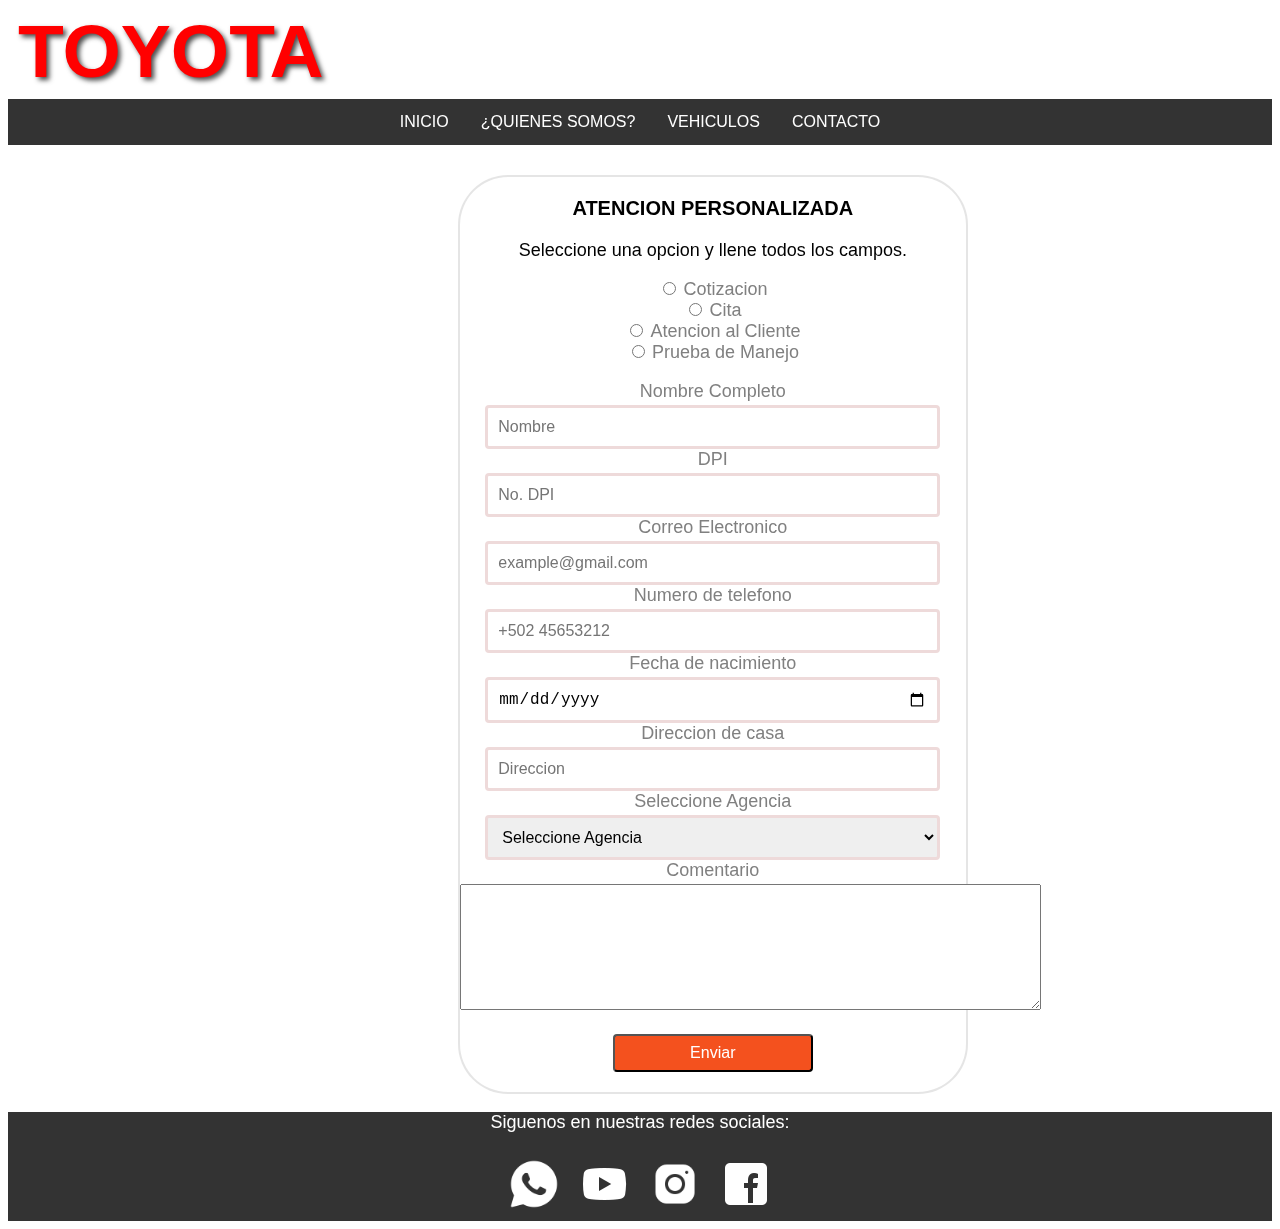
<file: HTML/contacto.html>
<!DOCTYPE html>
<html lang="es">
<head>
    <meta charset="UTF-8">
    <meta name="viewport" content="width=device-width, initial-scale=1.0">
    <title>Proyeco Final</title>
    <link rel="stylesheet" href="/CSS/contacto.css">
</head>
<body>
    <div class="videofondo">
        <video autoplay muted loop>
            <source src="../VIDEO/1052-142621416_compressed.mp4">
        </video>
    </div>
    <header>TOYOTA</header>
    <ul>
        <li><a class="active" href="/HTML/index.html">INICIO</a></li>
        <li><a href="/HTML/somos.html">¿QUIENES SOMOS?</a></li>
        <li><a href="/HTML/vehiculos.html">VEHICULOS</a></li>
        <li><a href="/HTML/contacto.html">CONTACTO</a></li>
      </ul>
      <div class="caja1">
        <h3>
            ATENCION PERSONALIZADA 
        </h3>
        <p>Seleccione una opcion y llene todos los campos.</p>
        <form>
        <input class="dinput" type="radio" name="option">
        <label class="dlabel" for="Cotizacion">Cotizacion</label>

        <br>

        <input class="dinput" type="radio" name="option">
        <label class="dlabel" for="cita">Cita</label>

        <br>

        <input class="dinput" type="radio" name="option">
        <label class="dlabel" for="atencion al cliente">Atencion al Cliente</label>

        <br>

        <input class="dinput" type="radio" name="option">
        <label class="dlabel" for="Prueba de manejo">Prueba de Manejo</label>

        <br><br>

        <label class="clabel" for="name">Nombre Completo</label>
        <input class="cinput" type="text" placeholder="Nombre" required>

        <label class="clabel" for="number">DPI</label>
        <input class="cinput" type="text" placeholder="No. DPI" required>

        <label class="clabel" for="email">Correo Electronico</label>
        <input class="cinput" type="text" placeholder="example@gmail.com" required>

        <label class="clabel" for="number">Numero de telefono</label>
        <input class="cinput" type="text" placeholder="+502 45653212" required>

        <label class="clabel" for="date">Fecha de nacimiento</label>
        <input class="cinput" type="date" required>

        <label class="clabel" for="adress">Direccion de casa</label>
        <input class="cinput" type="text" placeholder="Direccion" required>

        <label class="clabel" for="agencia">Seleccione Agencia</label>
        <select class="cinput" name="Agencia" id="Agencia" required>
            <option value="" disabled selected>Seleccione Agencia</option>
            <option value="Agencia">Agencia Salama</option>
            <option value="Agencia">Agencia Guatemala</option>
            <option value="Agencia">Agencia Coban</option>
            <option value="Agencia">Agencia Carretera Salvador</option>
            <option value="Agencia">Agencia Teculutan</option>
            <option value="Agencia">Agencia Escuintla</option>
            <option value="Agencia">Agencia Peten</option>
            <option value="Agencia">Agencia Huehuetenango</option>
            <option value="Agencia">Agencia Guastatoya</option>
        </select>

        <label class="clabel" for="comentario">Comentario</label>
        <textarea name="Coemntario" id="" rows="8" cols="70"></textarea>

        <br><br>
        <button>Enviar</button>
    </form>
    </div>

    <footer>
        <p class="fot">Siguenos en nuestras redes sociales:</p>
        <a href="https://api.whatsapp.com/send?phone=50222040404"><img id="ref" src="/IMAGE/whatsapp--v2.png" alt="Whatsapp"></a>
        <a href="https://www.youtube.com/channel/UCZXGc2_NFXwVp2RbKdzQ7pg"><img id="ref" src="/IMAGE/icons8-youtube-50 (1).png" alt="youtube"></a>
        <a href="https://www.instagram.com/toyotaguatemala/?hl=es-la"><img id="ref" src="/IMAGE/icons8-instagram-64.png" alt="instagram"></a>
        <a href="https://www.facebook.com/ToyotaGuatemala/"><img id="ref" src="/IMAGE/icons8-facebook-50.png" alt=""></a>
    </footer>

</body>
</html>
</file>
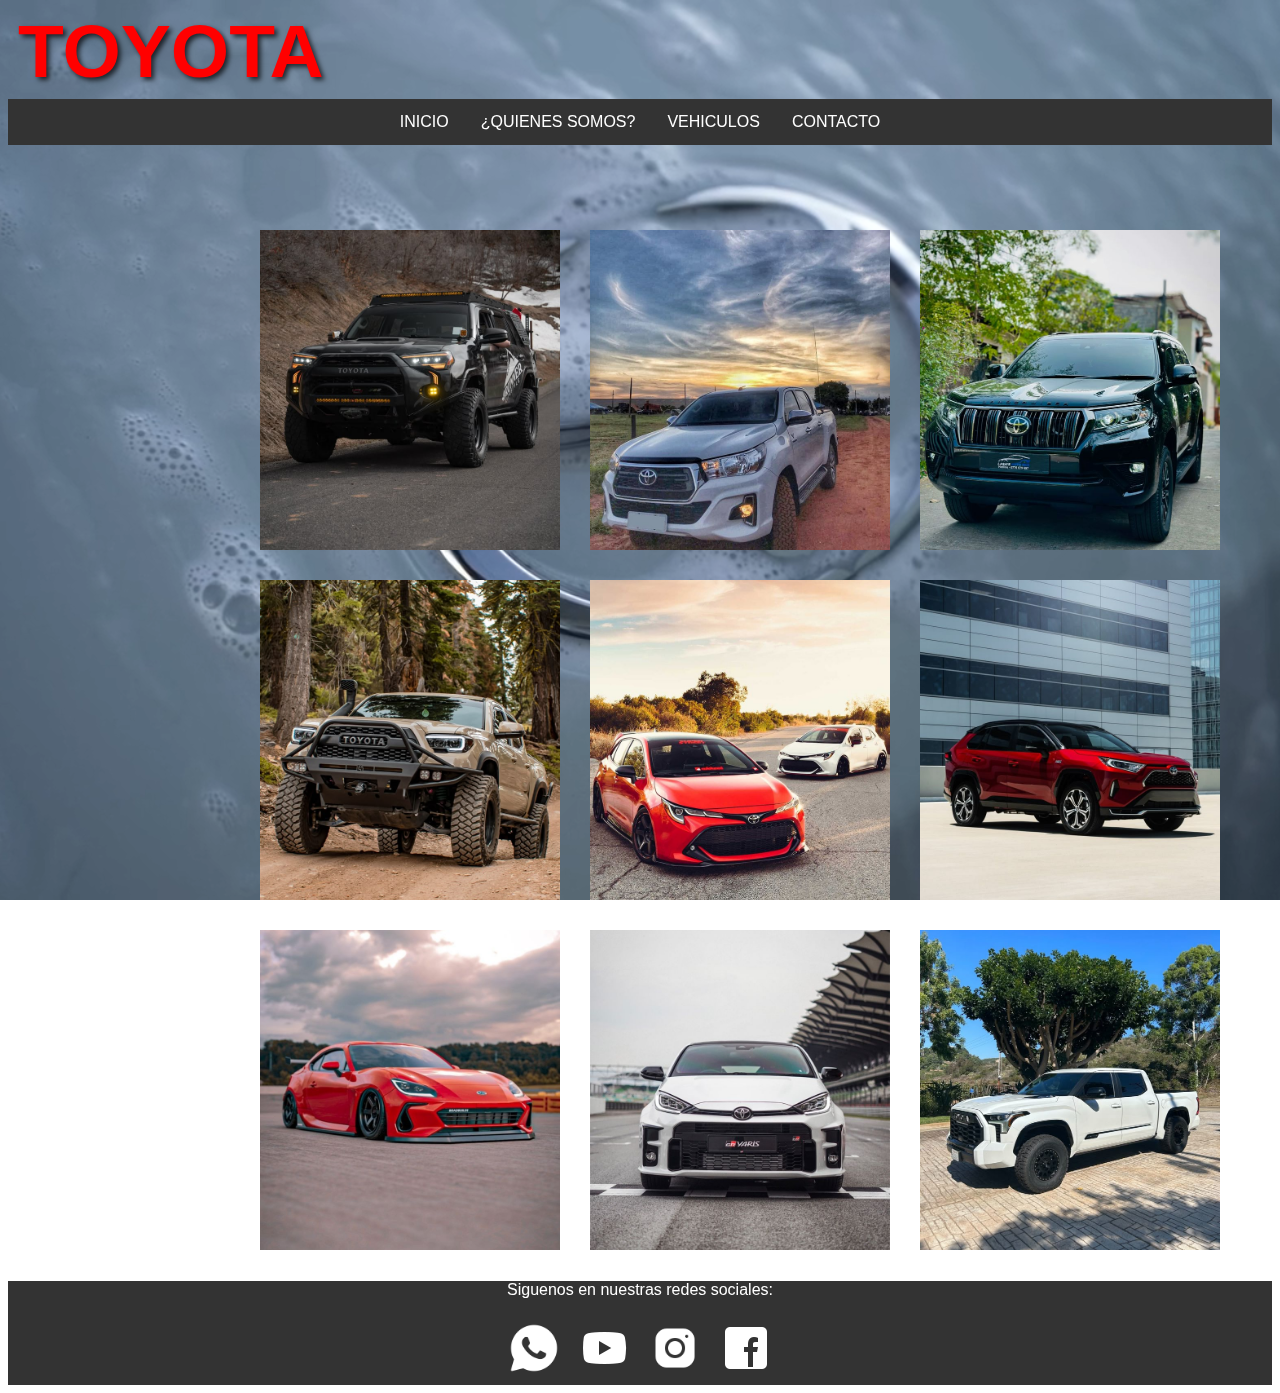
<file: HTML/vehiculos.html>
<!DOCTYPE html>
<html lang="es">
<head>
  <meta charset="UTF-8">
  <meta name="viewport" content="width=device-width, initial-scale=1.0">
  <title>Contactenos</title>
  <link rel="stylesheet" href="/CSS/vehiculos.css">
</head>
<body>
    <video class="videofondo" autoplay muted loop>
        <source src="/VIDEO/lavado.mp4" type="video/mp4">
    </video>
<header>TOYOTA</header>
<ul>
    <li><a class="active" href="/HTML/index.html">INICIO</a></li>
    <li><a href="/HTML/somos.html">¿QUIENES SOMOS?</a></li>
    <li><a href="/HTML/vehiculos.html">VEHICULOS</a></li>
    <li><a href="/HTML/contacto.html">CONTACTO</a></li>
</ul>
<div class="galeria">
  <div class="imagen">
      <div class="carro">
          <img src="../IMAGE/4runer.jpeg" alt="4Runner">
      </div>
      <div class="textoatras">
          <div class="texto">
              <h3>Toyota 4Runner</h3>
              <ol>
                  <li>Capacidad del tanque: 80 litros</li>
                  <li>Tipo de combustible: Gasolina</li>
                  <li>Tipo de combustible: Gasolina</li>
                  <li>Motor: 3956cc V6 24V DOHC Dual VVT-i</li>
                  <li>Potencia: 271 hp a 5600 rpm</li>
                  <li>Capacidad de pasajeros: 7</li>
                  <li>Llantas: 245/70 R17</li>
                  <li>precio a partir de los Q240,000.00</li>
              </ol>
          </div>
      </div>
  </div>
  <div class="imagen">
      <div class="carro">
          <img src="../IMAGE/hilux.jpeg" alt="Hilux">
      </div>
      <div class="textoatras">
          <div class="texto">
              <h3>Toyota Hilux</h3>
              <ol>
                  <li>Diseño exterior fuerte y interior premium</li>
                  <li>Capacidad de adaptación a diferentes climas terrenos y usos</li>
                  <li>Desempeño sobresaliente fuera de los caminos pavimentados</li>
                  <li>Pantalla multimedia de 8" con funciones para controlar el audio y las llamadas</li>
                  <li>Motor 2.8l con 204 CV </li>
                  <li>precios a partir de Q371,990.00</li>
              </ol>
          </div>
      </div>
  </div>
  <div class="imagen">
      <div class="carro">
          <img src="../IMAGE/land cruiser.jpeg" alt="Land Cruiser">
      </div>
      <div class="textoatras">
          <div class="texto">
              <h3>Toyota Land Cruiser</h3>
              <ol>
                  <li>Motor: Turbo Diesel Intercooler de 6 cilindros con 304 caballos de fuerza</li>
                  <li>Sistema de suspensión mejorada dinámica e-KDSS </li>
                  <li>Transmisión: Automática de 10 velocidades más retroceso </li>
                  <li>Sistema Toyota Safety Sense: Tecnología que reduce los accidentes</li>
                  <li>precios a partir de Q 515,490.00</li>
              </ol>
          </div>
      </div>
  </div>
  <div class="imagen">
      <div class="carro">
          <img src="../IMAGE/tacoma.jpeg" alt="Tacoma">
      </div>
      <div class="textoatras">
          <div class="texto">
          <h3>Toyota Tacoma</h3>
          <ol>
              <li>Motor turbo i-FORCE de 2.4 litros</li>
              <li>Capacidad de remolque de hasta 6,500 lb</li>
              <li>Pantalla multimedia de 8" o 14"</li>
              <li>Configuraciones de tracción 4x2 y 4x4</li>
              <li>Cabina doble de cuatro puertas y nueva XtraCab de dos puertas</li>
              <li>A partir de Q210 000, una excelente inversión para aventura y trabajo.</li>
          </ol>
          </div>
      </div>
  </div>
  <div class="imagen">
      <div class="carro">
          <img src="../IMAGE/corola.jpeg" alt="Corolla">
      </div>
      <div class="textoatras">
          <div class="texto">
          <h3>Toyota Corolla</h3>
          <ol>
              <li>Motor eficiente que ofrece un excelente rendimiento de combustible.</li>
              <li>Estilo moderno y aerodinámico que destaca en la carretera.</li>
              <li>Pantalla táctil de 7" con conectividad Apple CarPlay y Android Auto.</li>
              <li>precio a partir de Q 224,580</li>
          </ol>
          </div>
      </div>
  </div>
  <div class="imagen">
      <div class="carro">
          <img src="../IMAGE/cros.jpeg" alt="Cros">
      </div>
      <div class="textoatras">
          <div class="texto">
          <h3>Toyota Cross</h3>
          <ol>
              <li>Motor de 2.0 litros con 169 hp y 151 lb-pie de torque.</li>
              <li>Transmisión variable continua (CVT) para una conducción suave.</li>
              <li>Buen rendimiento de combustible, ideal para viajes urbanos y de carretera</li>
              <li>El precio base comienza desde Q 276,790.00, dependiendo de la versión y equipamiento.</li>
          </ol>
          </div>
      </div>
  </div>
  <div class="imagen">
      <div class="carro">
          <img src="../IMAGE/gr.jpeg" alt="GR86">
      </div>
      <div class="textoatras">
          <div class="texto">
          <h3>Toyota GR86</h3>
          <ol>
              <li>Motor de 2.4 litros con aproximadamente 228 hp</li>
              <li>Tracción trasera (RWD) para una experiencia de conducción deportiva</li>
              <li>Asientos deportivos y materiales de alta calidad, con opciones de tapicería en Ultrasuede</li>
              <li>MSRP inicial alrededor de $30,000, dependiendo de la configuración y opciones.</li>
          </ol>
          </div>
      </div>
  </div>
  <div class="imagen">
      <div class="carro">
          <img src="../IMAGE/yaris.jpeg" alt="Yaris">
      </div>
      <div class="textoatras">
          <div class="texto">
          <h3>Toyota Yaris</h3>
          <ol>
              <li>Motor de 1.5 litros de 4 cilindros con aproximadamente 106 hp</li>
              <li>Transmisión automática CVT para una conducción suave y eficiente</li>
              <li>Pantalla táctil de 7" con conectividad Apple CarPlay y Android Auto.</li>
              <li>Rango de precios accesible, ideal para compradores de primer auto o quienes buscan economía</li>
          </ol>
          </div>
      </div>
  </div>
  <div class="imagen">
      <div class="carro">
          <img src="../IMAGE/tundra.jpeg" alt="Tundra">
      </div>
      <div class="textoatras">
          <div class="texto">
          <h3>Toyota Tundra</h3>
          <ol>
              <li>Opciones de motor V6 biturbo de 3.5 litros, con hasta 389 hp y 479 lb-pie de torque</li>
              <li>Transmisión automática de 10 velocidades para un rendimiento suave y eficiente</li>
              <li>Pantalla táctil de 14" con conectividad Apple CarPlay y Android Auto.</li>
              <li>Disponible en diferentes niveles de equipamiento, incluyendo versiones híbridas.</li>
              <li>precio a partir de Q290,000.00</li>
          </ol>
          </div>
      </div>
  </div>
</div>
  <footer>
    <p class="fot">Siguenos en nuestras redes sociales:</p>
    <a href="https://api.whatsapp.com/send?phone=50222040404"><img id="ref" src="/IMAGE/whatsapp--v2.png" alt="Whatsapp"></a>
    <a href="https://www.youtube.com/channel/UCZXGc2_NFXwVp2RbKdzQ7pg"><img id="ref" src="/IMAGE/icons8-youtube-50 (1).png" alt="youtube"></a>
    <a href="https://www.instagram.com/toyotaguatemala/?hl=es-la"><img id="ref" src="/IMAGE/icons8-instagram-64.png" alt="instagram"></a>
    <a href="https://www.facebook.com/ToyotaGuatemala/"><img id="ref" src="/IMAGE/icons8-facebook-50.png" alt=""></a>
</footer>

</body>
</html>
</file>
<file: CSS/contacto.css>
body {
  font-family: sans-serif; /*estilo de letra*/
}

.videofondo {
  position: fixed; /*fija la posición del video en el fondo*/
  top: 0; /*margen arriba*/
  left: 0; /*margen de la izquierda */
  width: 100%; /*ancho del video */
  height: 100%; /*altura del video */
  overflow: hidden; /*oculta cualquier contenido que se desborde */
  z-index: -1; /*video detras de otros elementos */
}

header {
  font-size: 75px; /*tamaño de letra*/
  font-weight: bold; /*negrita */
  text-align: left; /*alineacion a la izquierda */
  margin: 5px 10px 5px 10px; /*marrgenes alrededor del texto */
  color: red; /*color*/
  text-shadow: 3px 3px 5px rgba(0, 0, 0, 0.7); /*agrega sombra al texto */
}

nav {
    width: 80%; /*ancho de la barra*/
    margin-top: 5px; /*margen arriba */
    margin-left: 150px; /*margenes de la izquierda */
}

ul {
    list-style-type: none; /*elimina los puntos de lista */
    margin: 0; /*margen*/
    padding: 0; /*relleno*/
    overflow: hidden; /*evita que los elementos se desborden */
    background-color: #333; /*color de fondo*/
    display: flex; /*contenedor flexible*/
    justify-content: center; /*centra los elementos en la barra */
}

li {
    float: left; /*hace que los elementos se alineen de izquierda a derecha */
}

li a {
    display: block; /*contenedor ocupa todo el bloque */
    color: white; /* Color para el texto */
    text-align: center; /*alineacion del texto */
    padding: 14px 16px; /*relleno alrededor del texto */
    text-decoration: none; /*elimina el subrayado de los enlaces */
}

li a:hover {
    background-color: #111; /* fondo más oscuro al pasar encima */
}

.caja1 {
    text-align: center; /*alineacion centrada*/
    width: 40%; /*ancho de la caja*/
    height: 915px; /*altura de la caja */
    border-radius: 50px; /*bordes redondeados */
    margin-top: 30px; /*margen arriba */
    margin-left: 450px; /*margen de la izquierda*/
    border: 2px solid rgba(204, 204, 204, 0.5); /*borde transparente */
    background-color: rgba(255, 255, 255, 0.8); /*fondo blanco*/
}

h3 {
  font-size: 20px; /*tamaño de letra*/
}

p {
  font-size: 18px; /*tamaño de letra*/
}

.dlabel {
    font-size: 18px; /*tamaño de letra */
    color: gray; /*color de texto*/
}

.clabel {
  font-size: 18px; /*tamaño de letra */
  color: gray; /*color de texto*/
  display: block; /*la etiqueta ocupa todo el ancho */
  margin-bottom: 3px; /*espacio debajo de la etiqueta */
}

.cinput {
  width: 90%; /*ancho del cuadro de texto */
  padding: 10px; /*relleno dentro del cuadro */
  border: 3px solid rgb(238, 218, 218); /*estilo del borde */
  border-radius: 4px; /*bordes redondeados */
  font-size: 1rem; /*tamaño del texto*/
  box-sizing: border-box; /*asegura que el padding no afecte el ancho */
}

button {
  display: inline-block; /*hace que el botón se muestre en linea */
  border-radius: 4px; /*bordes redondeados */
  background-color: #f4511e; /*color del fondo */
  color: #FFFFFF; /*color del texto */
  text-align: center; /*alineacion del texto */
  font-size: 16px; /*tamaño de letra*/
  padding: 8px; /*espaciado dentro del boton */
  width: 200px; /*ancho del boton */
  cursor: pointer; /*cambia el cursor al pasar sobre el boton */
  margin: 2px; /*margen alrededor del boton */
}

footer {
  background-color: #333; /*color de fondo*/
  text-align: center; /*alineacion del texto*/
  width: 100%; /*ancho*/
  height: 3%; /*altura*/
}

.fot {
  color: white; /*color del texto*/
}

#ref {
  padding: 8px; /*relleno alrededor de los iconos */
  width: 50px; /*ancho de los iconos */
  height: 50px; /*alto de los iconos */
}
</file>
<file: CSS/vehiculos.css>
body {
  font-family: sans-serif; /*tipo de letra */
  align-items: center; /*alineacion de elementos*/
}

.videofondo {
  position: fixed; /*fija el video en el fondo */
  top: 0; /*margen arriba*/
  left: 0; /*margen a la izquierda */
  width: 100vw; /*ancho de ventana */
  height: 100vh; /*alto de la ventana */
  object-fit: cover; /*relación de aspecto*/
  z-index: -1; /*coloca el video detrás de otros elementos */
}

header {
  font-size: 75px; /*tamaño de letra */
  font-weight: bold; /*negrita */
  text-align: left; /*alineación a la izquierda */
  margin: 5px 10px 5px 10px; /*margenes alrededor */
  color: red; /*rojo para el texto */
  text-shadow: 3px 3px 5px rgba(0, 0, 0, 0.7); /* Sombra del texto para resaltar */
}

nav {
    width: 80%; /*ancho de la barra de navegación será del 80% */
    margin-top: 5px; /*margen arriba*/
    margin-left: 150px; /* margen de la izquierda */
}

ul {
    list-style-type: none; /*elimina los puntos de la lista */
    margin: 0; /*margene */
    padding: 0; /*relleno*/
    overflow: hidden; /*evita que se desborden los elementos*/
    background-color: #333; /*color de fondo oscuro */
    display: flex; /*contenedor flexible */
    justify-content: center; /*centra los elementos */
}

li {
    float: left; /*alineado horizontalmente */
}

li a {
    display: block; /*contenedor en bloque */
    color: white; /*texto en blanco */
    text-align: center; /*alineacion centrada*/
    padding: 14px 16px; /*espaciado dentro del enlace */
    text-decoration: none; /*elimina subrayado */
}

li a:hover {
    background-color: #111; /*cambia el color de fondo cuando el mouse pasa por encima */
}

.galeria {
    position: relative; /*posiciona relativamente el contenedor */
    display: flex; /*contenedor flexible*/
    justify-content: center; /*centra los elementos */
    align-items: center; /*alineacion verticalmente */
    flex-wrap: wrap; /*permite que los elementos se envuelvan */
    max-width: 1100px; /*ancho maximo*/
    margin-top: 70px; /*margen arriba*/
    margin-left: 200px; /*margen a la izquierda*/
}

.galeria .imagen {
    position: relative; /*posición relativa */
    width: 300px; /*ancho*/
    height: 320px; /*altura*/
    margin: 15px; /*espaciao entre las imágenes */
    overflow: hidden; /*evita que los elementos salgan del contorno */
    cursor: pointer; /*cursor en forma de mano cuando pasa sobre la imagen */
}

.galeria .imagen .carro,
.galeria .imagen .textoatras {
    position: absolute; /*posiciona los elementos absolutamente dentro de la imagen */
    top: 0; /*margen arriba*/
    left: 0; /*margen a la izquierda */
    width: 100%; /*ancho*/
    height: 100%; /*alto*/
}

.galeria .imagen .carro img {
    position: absolute; /*posiciona la imagen de forma absoluta */
    top: 0; /*margen arriba*/
    left: 0; /*margen de la izquierda */
    width: 100%; /*ancho*/
    height: 100%; /*alto*/
    object-fit: cover; /*ajusta la imagen para cubrir el área de la imagen */
}

.galeria .imagen .textoatras::before {
    content: ''; /*contenido vacio */
    position: absolute; /*posicion absoluta */
    top: 0; /*margen arriba*/
    left: 0; /*margen de l izquierda */
    width: 100%; /*ancho*/
    height: 100%; /*alto*/
    background: rgba(226, 226, 226, 0.8); /*fondo gris*/
    transform: scaleX(0); /*inicialmente, el fondo está colapsado en el eje X */
    transition: transform 0.5s ease-in-out; /*transicion suave para expandir el fondo */
    transform-origin: right; /*el fondo se expande desde la derecha */
}

.galeria .imagen:hover .textoatras::before {
    transform: scaleX(1); /*el fondo se expande completamente */
    transition-delay: 0s; /*sin demora en la transición */
    transform-origin: left; /*el fondo se expande desde la izquierda */
}

.galeria .imagen .textoatras {
    display: flex; /*contenedor flexible*/
    justify-content: center; /*centra el contenido horizontalmente */
    align-items: center; /*alineacion verticalmente */
    padding: 0; /*relleno*/
    text-align: center; /*alineacion centrada*/
}

.galeria .imagen .textoatras .texto {
    position: relative; /*posiciona el texto de forma relativa */
    z-index: 1; /*texto sobre el fondo */
    opacity: 0; /*el texto está invisible */
    transition: opacity 0.5s ease; /*transicion suave para la visibilidad */
}

.galeria .imagen:hover .textoatras .texto {
    opacity: 1; /*el texto se vuelve visible */
}

.galeria .imagen .textoatras .texto h3 {
    font-size: 1.1em; /*tamaño de letra */
    text-transform: uppercase; /*texto en mayúsculas */
    letter-spacing: 1px; /*espaciado entre letras */
    color: #333; /*color de texto*/
}

.galeria .imagen .textoatras .texto ol {
    font-size: 0.8em; /*tamaño de letra */
    line-height: 1.1em; /*altura*/
    font-weight: 800; /*negrita */
    color: #555; /*color de texto*/
}

footer {
    background-color: #333; /*color de fondo*/
    text-align: center; /*alineacion centrada*/
    margin-bottom: 0; /*margen inferior*/
    width: 100%; /*ancho*/
    height: 3%; /*altura*/
}

.fot {
    color: white; /*color de texto*/
}

#ref {
    padding: 8px; /*espaciado interno */
    width: 50px; /*ancho de iconos*/
    height: 50px; /*alto de iconos*/
}
</file>
